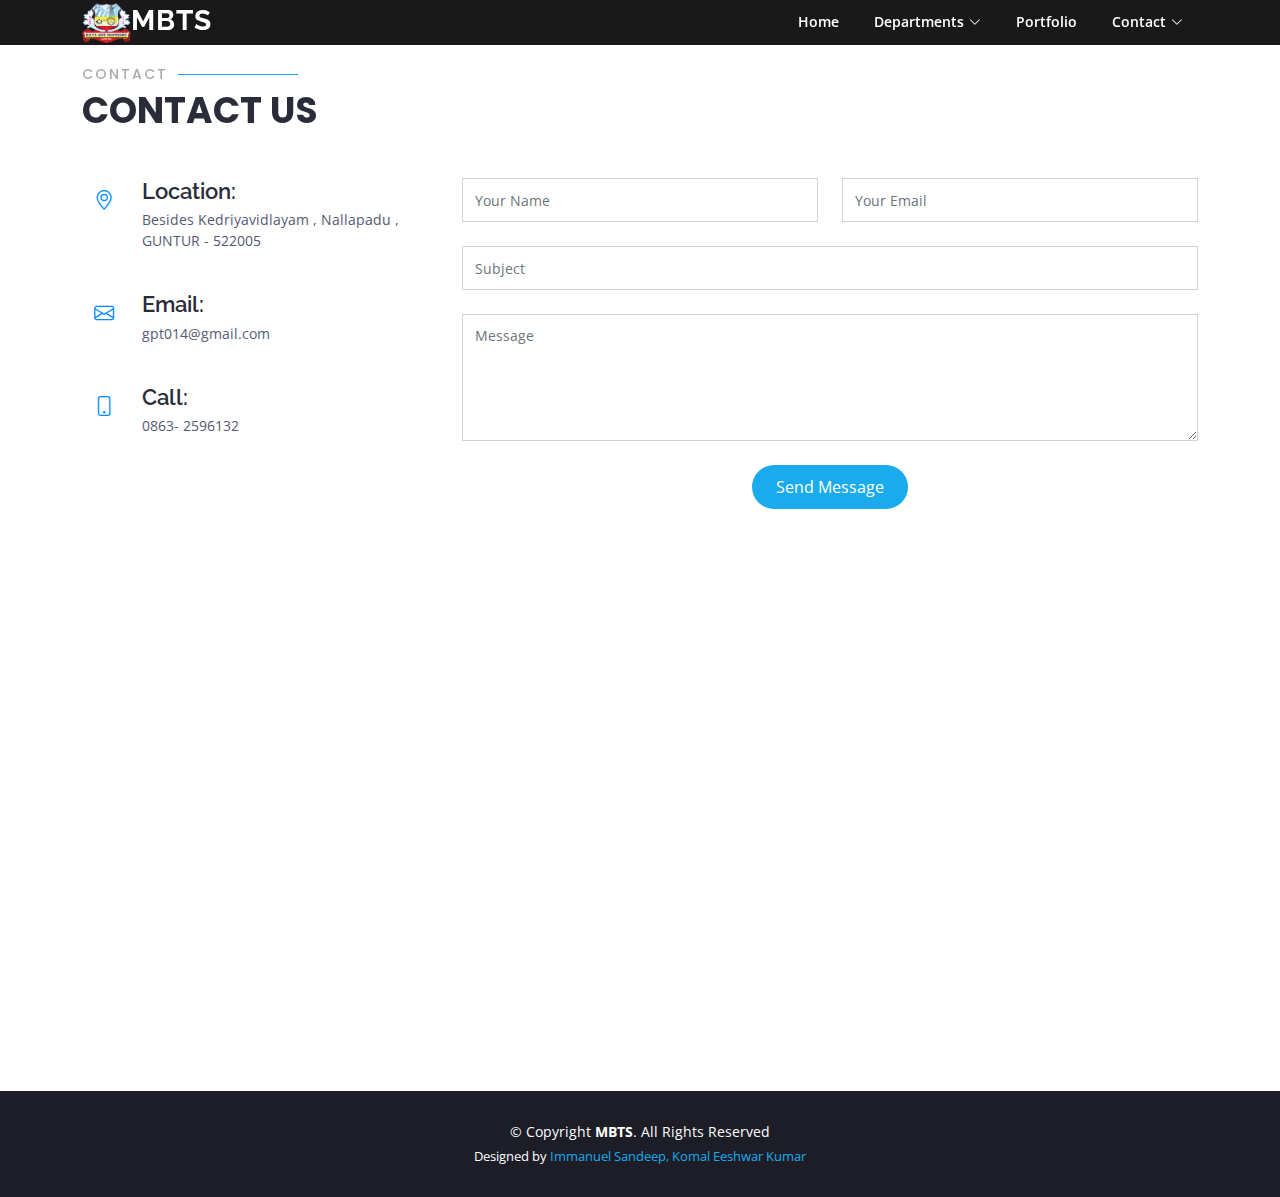
<file: html/contact.html>
<!DOCTYPE html>
<html lang="en">

<head>
  <meta charset="utf-8">
  <meta content="width=device-width, initial-scale=1.0" name="viewport">

  <title>: : Contact : :</title>
  <meta content="" name="description">
  <meta content="" name="keywords">

  <!-- Favicons -->
  <link href="assets/img/favicon.ico" rel="icon">
  <link href="assets/img/apple-touch-icon.png" rel="apple-touch-icon">

  <!-- Google Fonts -->
  <link href="https://fonts.googleapis.com/css?family=Open+Sans:300,300i,400,400i,600,600i,700,700i|Raleway:300,300i,400,400i,500,500i,600,600i,700,700i|Poppins:300,300i,400,400i,500,500i,600,600i,700,700i" rel="stylesheet">

  <!-- Vendor CSS Files -->
  <link href="assets/vendor/animate.css/animate.min.css" rel="stylesheet">
  <link href="assets/vendor/aos/aos.css" rel="stylesheet">
  <link href="assets/vendor/bootstrap/css/bootstrap.min.css" rel="stylesheet">
  <link href="assets/vendor/bootstrap-icons/bootstrap-icons.css" rel="stylesheet">
  <link href="assets/vendor/boxicons/css/boxicons.min.css" rel="stylesheet">
  <link href="assets/vendor/glightbox/css/glightbox.min.css" rel="stylesheet">
  <link href="assets/vendor/remixicon/remixicon.css" rel="stylesheet">
  <link href="assets/vendor/swiper/swiper-bundle.min.css" rel="stylesheet">

  <!-- Template Main CSS File -->
  <link href="assets/css/contact.css" rel="stylesheet">

</head>

<body>

  <!-- ======= Header ======= -->
  <header id="header" class="fixed-top d-flex align-items-center  header-transparent ">
    <div class="container d-flex align-items-center justify-content-between">

      <div class="logo">
        
        <h1><a href="index.html"><img src="assets/img/logo/mbtslogo.jpg"/>MBTS</a></h1>
        <!-- Uncomment below if you prefer to use an image logo -->
        <!-- <a href="index.html"><img src="assets/img/logo.png" alt="" class="img-fluid"></a>-->
      </div>

      <nav id="navbar" class="navbar">
        <ul>
          <!-- <li><a class="nav-link scrollto" href="index.html">About</a></li>
          <li><a class="nav-link scrollto" href="in">Services</a></li> -->
          <li><a class="nav-link scrollto " href="index.html">Home</a></li>
          <li class="dropdown"><a href="#"><span>Departments</span> <i class="bi bi-chevron-down"></i></a>
            <ul>
              <li><a href="DCME.html">DCME</a></li>
              <li><a href="DECE.html">DECE</a></li>
              <li><a href="DCE.html">DCE</a></li>
              <li><a href="DME.html">DME</a></li>
              <li><a href="DEEE.html">DEEE</a></li>
              <li><a href="general.html">General</a></li>
            </ul>
          </li><li><a class="nav-link scrollto " href="#portfolio">Portfolio</a></li>

          <li class="dropdown"><a href="contact.html"><span>Contact</span> <i class="bi bi-chevron-down"></i></a>
            <ul>
              <li><a href="login.html">Login</a></li>
              <li><a href="signup.html">Signup</a></li>
              <li><a href="feedback.html">Feedback</a></li>
           
            </ul>
          </li>
        </ul>
        <i class="bi bi-list mobile-nav-toggle"></i>
      </nav>
    <!-- .navbar -->
    </div>
  </header>
  <!-- End Header -->
      </div>
    </section><!-- End Team Section -->
<div class=""  style="padding-bottom: 60px;"></div>
    <!-- ======= Contact Section ======= -->
    <section id="contact" class="contact">
      <div class="container">

        <div class="section-title" data-aos="zoom-out">
          <h2>Contact</h2>
          <p>Contact Us</p>
        </div>

        <div class="row mt">

          <div class="col-lg-4" data-aos="fade-right">
            <div class="info">
              <div class="address">
                <i class="bi bi-geo-alt"></i>
                <h4>Location:</h4>
                <p>Besides  Kedriyavidlayam , Nallapadu , GUNTUR - 522005 </p>
              </div>

              <div class="email">
                <i class="bi bi-envelope"></i>
                <h4>Email:</h4>
                <p>gpt014@gmail.com</p>
              </div>

              <div class="phone">
                <i class="bi bi-phone"></i>
                <h4>Call:</h4>
                <p>0863- 2596132</p>
              </div>

            </div>

          </div>

          <div class="col-lg-8 mt-5 mt-lg-0" data-aos="fade-left">

            <form action="forms/contact.php" method="post" role="form" class="php-email-form">
              <div class="row">
                <div class="col-md-6 form-group">
                  <input type="text" name="name" class="form-control" id="name" placeholder="Your Name" required>
                </div>
                <div class="col-md-6 form-group mt-3 mt-md-0">
                  <input type="email" class="form-control" name="email" id="email" placeholder="Your Email" required>
                </div>
              </div>
              <div class="form-group mt-3">
                <input type="text" class="form-control" name="subject" id="subject" placeholder="Subject" required>
              </div>
              <div class="form-group mt-3">
                <textarea class="form-control" name="message" rows="5" placeholder="Message" required></textarea>
              </div>
              <div class="my-3">
                <div class="loading">Loading</div>
                <div class="error-message"></div>
                <div class="sent-message">Your message has been sent. Thank you!</div>
              </div>
              <div class="text-center"><button type="submit">Send Message</button></div>
            </form>

          </div>

        </div>

      </div>
    </section><!-- End Contact Section -->
 
  </main><!-- End #main -->
  <iframe class="map1" src="https://www.google.com/maps/embed?pb=!1m18!1m12!1m3!1d3829.3582234985715!2d80.37175741486159!3d16.304630588735844!2m3!1f0!2f0!3f0!3m2!1i1024!2i768!4f13.1!3m3!1m2!1s0x3a4a75fada194bdd%3A0x5405f758071e4a85!2sMaddi+Bala+Tripura+Sundaramma+Government+Polytechnic!5e0!3m2!1sen!2sin!4v1529091392691" width="100%" height="450" frameborder="0" allowfullscreen="allowfullscreen"><span data-mce-type="bookmark" style="display: inline-block; width: 0px; overflow: hidden; line-height: 0;" class="mce_SELRES_start"></span></iframe></p>

  <!-- ======= Footer ======= -->
  <footer id="footer">
    <div class="container">
      <!-- <h3>MBTS</h3>
      <p>Government Polytechnic, Nallapadu, Guntur</p> -->
      <!-- <div class="social-links">
        <a href="#" class="twitter"><i class="bx bxl-twitter"></i></a>
        <a href="#" class="facebook"><i class="bx bxl-facebook"></i></a>
        <a href="#" class="instagram"><i class="bx bxl-instagram"></i></a>
        <a href="#" class="google-plus"><i class="bx bxl-skype"></i></a>
        <a href="#" class="linkedin"><i class="bx bxl-linkedin"></i></a>
      </div> -->
      <div class="copyright">
        &copy; Copyright <strong><span>MBTS</span></strong>. All Rights Reserved
      </div>
      <div class="credits">
      Designed by <a href="">Immanuel Sandeep, Komal Eeshwar Kumar</a>
      </div>
    </div>
  </footer><!-- End Footer -->

  <a href="#" class="back-to-top d-flex align-items-center justify-content-center"><i class="bi bi-arrow-up-short"></i></a>

  <!-- Vendor JS Files -->
  <script src="assets/vendor/aos/aos.js"></script>
  <script src="assets/vendor/bootstrap/js/bootstrap.bundle.min.js"></script>
  <script src="assets/vendor/glightbox/js/glightbox.min.js"></script>
  <script src="assets/vendor/isotope-layout/isotope.pkgd.min.js"></script>
  <script src="assets/vendor/swiper/swiper-bundle.min.js"></script>
  <script src="assets/vendor/php-email-form/validate.js"></script>

  <!-- Template Main JS File -->
  <script src="assets/js/main.js"></script>

</body>

</html>
</file>
<file: html/assets/css/contact.css>
/**
* Template Name: Selecao
* Updated: Mar 10 2023 with Bootstrap v5.2.3
* Template URL: https://bootstrapmade.com/selecao-bootstrap-template/
* Author: BootstrapMade.com
* License: https://bootstrapmade.com/license/
*/

/*--------------------------------------------------------------
# General
--------------------------------------------------------------*/
body {
    font-family: "Open Sans", sans-serif;
    color: #444444; 
     
  }
  
  a {
    color: #1aabec;
    text-decoration: none;
  }
  
  a:hover {
    color: #1aabec;
    text-decoration: none;
  }
  
  h1,
  h2,
  h3,
  h4,
  h5,
  h6 {
    font-family: "Raleway", sans-serif;
  }
  
  /*--------------------------------------------------------------
  # Back to top button
  --------------------------------------------------------------*/
  .back-to-top {
    position: fixed;
    visibility: hidden;
    opacity: 0;
    right: 15px;
    bottom: 15px;
    z-index: 996;
    background: #1aabec;
    width: 40px;
    height: 40px;
    border-radius: 50px;
    transition: all 0.4s;
  }
  
  .back-to-top i {
    font-size: 28px;
    color: #fff;
    line-height: 0;
  }
  
  .back-to-top:hover {
    background: #fc7c1f;
    color: #fff;
  }
  
  .back-to-top.active {
    visibility: visible;
    opacity: 1;
  }
  
  /*--------------------------------------------------------------
  # Disable AOS delay on mobile
  --------------------------------------------------------------*/
  @media screen and (max-width: 768px) {
    [data-aos-delay] {
      transition-delay: 0 !important;
    }
  }
  
  /*--------------------------------------------------------------
  # Header
  --------------------------------------------------------------*/
  #header {
    height: 45px;
    transition: all 0.5s;
    z-index: 997;
    transition: all 0.5s;
    background: rgba(0, 0, 0, 0.9);
  }
  
  /* #header.header-transparent {
    background: transparent;
  } */
  
  #header.header-scrolled {
    height: 45px;
    background: rgba(0, 0, 0, 0.9);
  }
  
  #header .logo h1 {
    font-size: 28px;
    margin: 0;
    padding: 0;
    line-height: 1;
    font-weight: 700;
    letter-spacing: 1px;
  }
  #header .logo h1 a,
  #header .logo h1 a:hover {
    color: #ffffff;
    text-decoration: none;
  }
  
  #header .logo img {
    padding: 0;
    margin: 0;
    max-height: 40px;
  }
  
  /*--------------------------------------------------------------
  # Navigation Menu
  --------------------------------------------------------------*/
  /**
  * Desktop Navigation 
  */
  .navbar {
    padding: 0;
  }
  
  .navbar ul {
    margin: 0;
    padding: 0;
    display: flex;
    list-style: none;
    align-items: center;
  }
  
  .navbar li {
    position: relative;
  }
  
  .navbar a,
  .navbar a:focus {
    display: flex;
    align-items: center;
    justify-content: space-between;
    padding: 5px 15px 7px 15px;
    margin-left: 5px;
    font-weight: 600;
    font-size: 14px;
    color: #ffffff;
    white-space: nowrap;
    transition: 0.3s;
    border-radius: 50px;
  }
  
  .navbar a i,
  .navbar a:focus i {
    font-size: 12px;
    line-height: 0;
    margin-left: 5px;
  }
  
  .navbar a:hover,
  .navbar .active,
  .navbar .active:focus,
  .navbar li:hover>a {
    background: rgb(26, 171, 236);
  }
  
  .navbar .dropdown ul {
    display: block;
    position: absolute;
    left: 5px;
    top: calc(100% + 30px);
    margin: 5px 0 0 0;
    padding: 10px 0;
    z-index: 99;
    opacity: 0;
    visibility: hidden;
    background: #ffffff;
    box-shadow: 0px 0px 30px rgba(127, 137, 161, 0.25);
    transition: 0.3s;
    border-radius: 15px;
  }
  
  .navbar .dropdown ul li {
    min-width: 200px;
  }
  
  .navbar .dropdown ul a {
    padding: 10px 20px;
    color: #2a2c39;
    margin: 0 5px;
    font-size: 14px;
  }
  
  .navbar .dropdown ul a i {
    font-size: 12px;
  }
  
  .navbar .dropdown ul a:hover,
  .navbar .dropdown ul .active:hover,
  .navbar .dropdown ul li:hover>a {
    color: #fff;
  }
  
  .navbar .dropdown:hover>ul {
    opacity: 1;
    top: 100%;
    visibility: visible;
  }
  
  .navbar .dropdown .dropdown ul {
    top: 0;
    left: calc(100% - 30px);
    visibility: hidden;
  }
  
  .navbar .dropdown .dropdown:hover>ul {
    opacity: 1;
    top: 0;
    left: 100%;
    visibility: visible;
  }
  
  @media (max-width: 1366px) {
    .navbar .dropdown .dropdown ul {
      left: -90%;
    }
  
    .navbar .dropdown .dropdown:hover>ul {
      left: -100%;
    }
  }
  
  /**
  * Mobile Navigation 
  */
  .mobile-nav-toggle {
    color: #fff;
    font-size: 28px;
    cursor: pointer;
    display: none;
    line-height: 0;
    transition: 0.5s;
  }
  
  @media (max-width: 991px) {
    .mobile-nav-toggle {
      display: block;
    }
  
    .navbar ul {
      display: none;
    }
  }
  
  .navbar-mobile {
    position: fixed;
    overflow: hidden;
    top: 0;
    right: 0;
    left: 0;
    bottom: 0;
    background: rgba(20, 21, 28, 0.9);
    transition: 0.3s;
    z-index: 999;
  }
  
  .navbar-mobile .mobile-nav-toggle {
    position: absolute;
    top: 15px;
    right: 15px;
  }
  
  .navbar-mobile ul {
    display: block;
    position: absolute;
    top: 55px;
    right: 15px;
    bottom: 15px;
    left: 15px;
    padding: 10px 0;
    border-radius: 10px;
    background-color: #fff;
    overflow-y: auto;
    transition: 0.3s;
  }
  
  .navbar-mobile a,
  .navbar-mobile a:focus {
    padding: 10px 20px;
    margin: 5px;
    font-size: 15px;
    color: #2a2c39;
  }
  
  .navbar-mobile a:hover,
  .navbar-mobile .active,
  .navbar-mobile li:hover>a {
    color: #fff;
  }
  
  .navbar-mobile .getstarted,
  .navbar-mobile .getstarted:focus {
    margin: 15px;
  }
  
  .navbar-mobile .dropdown ul {
    position: static;
    display: none;
    margin: 10px 20px;
    padding: 10px 0;
    z-index: 99;
    opacity: 1;
    visibility: visible;
    background: #fff;
    box-shadow: 0px 0px 30px rgba(127, 137, 161, 0.25);
  }
  
  .navbar-mobile .dropdown ul li {
    min-width: 200px;
  }
  
  .navbar-mobile .dropdown ul a {
    padding: 10px 20px;
  }
  
  .navbar-mobile .dropdown ul a i {
    font-size: 12px;
  }
  
  .navbar-mobile .dropdown ul a:hover,
  .navbar-mobile .dropdown ul .active:hover,
  .navbar-mobile .dropdown ul li:hover>a {
    color: #fff;
  }
  
  .navbar-mobile .dropdown>.dropdown-active {
    display: block;
  }
  
  /*--------------------------------------------------------------
  # Hero Section
  --------------------------------------------------------------*/
  #hero {
    width: 100%;
    overflow: hidden;
    position: relative;
    /* height: 100%; */
    /* background: linear-gradient(0deg, rgb(88, 110, 255) 20%, rgb(0, 132, 255) 100%); */
    background-position: center;
     /* background-image: ; */
    /* background: linear-gradient(to right, #00d2ff, #3a7bd5); */
    padding: 0;
    /* opacity: 0.5; */
    background-image: linear-gradient(rgba(43, 42, 42, 0.55),rgba(24, 23, 23, 0.55)) ,url('..\\img/m4.jpg');
    background-position: center;
    background-repeat: no-repeat;
    background-size: cover;
  }
  #hero .carousel-container {
    display: flex;
    justify-content: center;
    align-items: center;
    flex-direction: column;
    text-align: center;
    position: relative;
    height: 50vh;
    padding-top: 60px;
    /* background-image: url('..\\img/m4.jpg'); */
  }
  
  #hero h2 {
    color: #ffffff;
    margin-bottom: 30px;
    font-size: 48px;
    font-weight: 700;
  }
  
  #hero p {
    width: 80%;
    animation-delay: 0.4s;
    margin: 0 auto 30px auto;
    color: #ffffff;
  }
  
  #hero .carousel-control-prev,
  #hero .carousel-control-next {
    width: 10%;
  }
  
  #hero .carousel-control-next-icon,
  #hero .carousel-control-prev-icon {
    background: none;
    font-size: 48px;
    line-height: 1;
    width: auto;
    height: auto;
  }
  
  #hero .btn-get-started {
    font-family: "Raleway", sans-serif;
    font-weight: 500;
    font-size: 14px;
    letter-spacing: 1px;
    display: inline-block;
    padding: 12px 32px;
    border-radius: 50px;
    transition: 0.5s;
    line-height: 1;
    margin: 10px;
    color: #ffffff;
    animation-delay: 0.8s;
    border: 2px solid #ffffff;
  }
  
  #hero .btn-get-started:hover {
    background: skyblue;
    color: #fff;
    text-decoration: none;
  }
  
  
  @media (min-width: 1024px) {
    #hero p {
      width: 60%;
    }
  
    #hero .carousel-control-prev,
    #hero .carousel-control-next {
      width: 5%;
    }
  }
  
  @media (max-width: 768px) {
    #hero .carousel-container {
      height: 90vh;
    }
  
    #hero h2 {
      font-size: 28px;
    }
  }
  
  .hero-waves {
    display: block;
    width: 100%;
    height: 60px;
    position: relative;
  }
  
  .wave1 use {
    animation: move-forever1 10s linear infinite;
    animation-delay: -2s;
  }
  
  .wave2 use {
    animation: move-forever2 8s linear infinite;
    animation-delay: -2s;
  }
  
  .wave3 use {
    animation: move-forever3 6s linear infinite;
    animation-delay: -2s;
  }
  
  @keyframes move-forever1 {
    0% {
      transform: translate(85px, 0%);
    }
  
    100% {
      transform: translate(-90px, 0%);
    }
  }
  
  @keyframes move-forever2 {
    0% {
      transform: translate(-90px, 0%);
    }
  
    100% {
      transform: translate(85px, 0%);
    }
  }
  
  @keyframes move-forever3 {
    0% {
      transform: translate(-90px, 0%);
    }
  
    100% {
      transform: translate(85px, 0%);
    }
  }
  
  /*--------------------------------------------------------------
  # Sections General
  --------------------------------------------------------------*/
  section {
    padding: 10px 0;
    /* padding-top: 0px;
    padding-bottom: 0px; */
    margin: 0;
    overflow: hidden;
  }
  
  .section-title {
    padding-bottom: 40px;
  }
  
  .section-title h2 {
    font-size: 14px;
    font-weight: 500;
    padding: 0;
    line-height: 1px;
    margin: 0 0 5px 0;
    letter-spacing: 2px;
    text-transform: uppercase;
    color: #aaaaaa;
    font-family: "Poppins", sans-serif;
  }
  
  .section-title h2::after {
    content: "";
    width: 120px;
    height: 1px;
    display: inline-block;
    background: #1aabec;
    margin: 4px 10px;
  }
  
  .section-title p {
    margin: 0;
    margin: 0;
    font-size: 36px;
    font-weight: 700;
    text-transform: uppercase;
    font-family: "Poppins", sans-serif;
    color: #2a2c39;
  }
  
  /*--------------------------------------------------------------
  # About
  --------------------------------------------------------------*/
  .about {
    padding-top: 80px;
  }
  
  .about .content h3 {
    font-weight: 600;
    font-size: 26px;
  }
  
  .about .content ul {
    list-style: none;
    padding: 0;
  }
  
  .about .content ul li {
    padding-left: 28px;
    position: relative;
  }
  
  .about .content ul li+li {
    margin-top: 10px;
  }
  
  .about .content ul i {
    position: absolute;
    left: 0;
    top: 2px;
    font-size: 20px;
    color: #0317ef;
    line-height: 1;
  }
  
  .about .content p:last-child {
    margin-bottom: 0;
  }
  
  .about .content .btn-learn-more {
    font-family: "Raleway", sans-serif;
    font-weight: 600;
    font-size: 14px;
    letter-spacing: 1px;
    display: inline-block;
    padding: 12px 32px;
    border-radius: 5px;
    transition: 0.3s;
    line-height: 1;
    color: #000000;
    animation-delay: 0.8s;
    margin-top: 6px;
    border: 2px solid #1aabec;
  }
  
  .about .content .btn-learn-more:hover {
    background: #1aabec;
    color: #fff;
    text-decoration: none;
  }
  
  /*--------------------------------------------------------------
  # Features
  --------------------------------------------------------------*/
  .features .nav-tabs {
    border: 0;
  }
  
  .features .nav-link {
    border: 1px solid #d4d6df;
    padding: 15px;
    transition: 0.3s;
    color: #2a2c39;
    border-radius: 0;
    display: flex;
    align-items: center;
    justify-content: center;
  }
  
  .features .nav-link i {
    padding-right: 15px;
    font-size: 48px;
  }
  
  .features .nav-link h4 {
    font-size: 18px;
    font-weight: 600;
    margin: 0;
  }
  
  .features .nav-link:hover {
    color: #1aabec;
  }
  
  .features .nav-link.active {
    background: #1aabec;
    color: #fff;
    border-color: white;
  }
  
  @media (max-width: 768px) {
    .features .nav-link i {
      padding: 0;
      line-height: 1;
      font-size: 36px;
    }
  }
  
  @media (max-width: 575px) {
    .features .nav-link {
      padding: 15px;
    }
  
    .features .nav-link i {
      font-size: 24px;
    }
    .map1{
      width:100%;
    }
  }
  
  .features .tab-content {
    margin-top: 30px;
  }
  
  .features .tab-pane h3 {
    font-weight: 600;
    font-size: 26px;
  }
  
  .features .tab-pane ul {
    list-style: none;
    padding: 0;
  }
  
  .features .tab-pane ul li {
    padding-bottom: 10px;
  }
  
  .features .tab-pane ul i {
    font-size: 20px;
    padding-right: 4px;
    color: #00d2ff;
  }
  
  .features .tab-pane p:last-child {
    margin-bottom: 0;
  }
  
  /*--------------------------------------------------------------
  # Cta
  --------------------------------------------------------------*/
  .cta {
    background: #2a2c39;
    padding: 80px 0;
  }
  
  .cta h3 {
    color: #fff;
    font-size: 28px;
    font-weight: 700;
  }
  
  .cta p {
    color: #fff;
  }
  
  .cta .cta-btn {
    font-family: "Raleway", sans-serif;
    text-transform: uppercase;
    font-weight: 700;
    font-size: 14px;
    letter-spacing: 1px;
    display: inline-block;
    padding: 12px 30px;
    border-radius: 50px;
    transition: 0.5s;
    margin: 10px;
    color: #fff;
    background: #ef6603;
  }
  
  .cta .cta-btn:hover {
    background: #fff;
    color: #ef6603;
  }
  
  @media (max-width: 1024px) {
    .cta {
      background-attachment: scroll;
    }
  }
  
  @media (min-width: 769px) {
    .cta .cta-btn-container {
      display: flex;
      align-items: center;
      justify-content: flex-end;
    }
  }
  
  /*--------------------------------------------------------------
  # Services
  --------------------------------------------------------------*/
  .services .icon-box {
    padding: 30px;
    position: relative;
    overflow: hidden;
    border-radius: 10px;
    background: #fff;
    box-shadow: 0 2px 29px 0 rgba(68, 88, 144, 0.12);
    transition: all 0.4s ease-in-out;
    width: 100%;
    height: 100%;
  }
  
  .services .icon-box:hover {
    transform: translateY(-10px);
    box-shadow: 0 2px 35px 0 rgba(68, 88, 144, 0.2);
  }
  
  .services .icon {
    position: absolute;
    left: -20px;
    top: calc(50% - 30px);
  }
  
  .services .icon i {
    font-size: 64px;
    line-height: 1;
    transition: 0.5s;
  }
  
  .services .title {
    margin-left: 40px;
    font-weight: 700;
    margin-bottom: 15px;
    font-size: 18px;
  }
  
  .services .title a {
    color: #2a2c39;
    transition: ease-in-out 0.3s;
  }
  
  .services .title a:hover {
    color: #ef6603;
  }
  
  .services .description {
    font-size: 14px;
    margin-left: 40px;
    line-height: 24px;
    margin-bottom: 0;
  }
  
  /*--------------------------------------------------------------
  # Portfolio
  --------------------------------------------------------------*/
  .portfolio #portfolio-flters {
    list-style: none;
    margin-bottom: 20px;
  }
  
  .portfolio #portfolio-flters li {
    cursor: pointer;
    display: inline-block;
    margin: 0 0 10px 10px;
    font-size: 16px;
    font-weight: 500;
    line-height: 1;
    text-transform: uppercase;
    color: #444444;
    transition: all 0.3s ease-in-out;
  }
  
  .portfolio #portfolio-flters li::before {
    content: "[";
    margin-right: 6px;
    color: #fff;
    font-size: 18px;
    font-weight: 400;
    transition: all 0.3s ease-in-out;
  }
  
  .portfolio #portfolio-flters li::after {
    content: "]";
    margin-left: 6px;
    color: #fff;
    font-size: 18px;
    font-weight: 400;
    transition: all 0.3s ease-in-out;
  }
  
  .portfolio #portfolio-flters li:hover,
  .portfolio #portfolio-flters li.filter-active {
    color: #0088ff;
  }
  
  .portfolio #portfolio-flters li.filter-active::before,
  .portfolio #portfolio-flters li.filter-active::after {
    color: #0088ff;
  }
  
  .portfolio .portfolio-item {
    margin-bottom: 30px;
  }
  
  .portfolio .portfolio-item .portfolio-img {
    overflow: hidden;
  }
  
  .portfolio .portfolio-item .portfolio-img img {
    transition: all 0.8s ease-in-out;
  }
  
  .portfolio .portfolio-item .portfolio-info {
    opacity: 0;
    position: absolute;
    left: 15px;
    bottom: 0;
    z-index: 3;
    right: 15px;
    transition: all ease-in-out 0.3s;
    background: rgba(0, 0, 0, 0.5);
    padding: 10px 15px;
  }
  
  .portfolio .portfolio-item .portfolio-info h4 {
    font-size: 18px;
    color: #fff;
    font-weight: 600;
    color: #fff;
    margin-bottom: 0px;
  }
  
  .portfolio .portfolio-item .portfolio-info p {
    color: #fedac0;
    font-size: 14px;
    margin-bottom: 0;
  }
  
  .portfolio .portfolio-item .portfolio-info .preview-link,
  .portfolio .portfolio-item .portfolio-info .details-link {
    position: absolute;
    right: 40px;
    font-size: 24px;
    top: calc(50% - 18px);
    color: #fff;
    transition: 0.3s;
  }
  
  .portfolio .portfolio-item .portfolio-info .preview-link:hover,
  .portfolio .portfolio-item .portfolio-info .details-link:hover {
    color: #fd9f5b;
  }
  
  .portfolio .portfolio-item .portfolio-info .details-link {
    right: 10px;
  }
  
  .portfolio .portfolio-item .portfolio-links {
    opacity: 0;
    left: 0;
    right: 0;
    text-align: center;
    z-index: 3;
    position: absolute;
    transition: all ease-in-out 0.3s;
  }
  
  .portfolio .portfolio-item .portfolio-links a {
    color: #fff;
    margin: 0 2px;
    font-size: 28px;
    display: inline-block;
    transition: 0.3s;
  }
  
  .portfolio .portfolio-item .portfolio-links a:hover {
    color: #fd9f5b;
  }
  
  .portfolio .portfolio-item:hover .portfolio-img img {
    transform: scale(1.2);
  }
  
  .portfolio .portfolio-item:hover .portfolio-info {
    opacity: 1;
  }
  
  /*--------------------------------------------------------------
  # Portfolio Details
  --------------------------------------------------------------*/
  .portfolio-details {
    padding-top: 40px;
  }
  
  .portfolio-details .portfolio-details-slider img {
    width: 100%;
  }
  
  .portfolio-details .portfolio-details-slider .swiper-pagination {
    margin-top: 20px;
    position: relative;
  }
  
  .portfolio-details .portfolio-details-slider .swiper-pagination .swiper-pagination-bullet {
    width: 12px;
    height: 12px;
    background-color: #fff;
    opacity: 1;
    border: 1px solid #ef6603;
  }
  
  .portfolio-details .portfolio-details-slider .swiper-pagination .swiper-pagination-bullet-active {
    background-color: #ef6603;
  }
  
  .portfolio-details .portfolio-info {
    padding: 30px;
    box-shadow: 0px 0 30px rgba(42, 44, 57, 0.08);
  }
  
  .portfolio-details .portfolio-info h3 {
    font-size: 22px;
    font-weight: 700;
    margin-bottom: 20px;
    padding-bottom: 20px;
    border-bottom: 1px solid #eee;
  }
  
  .portfolio-details .portfolio-info ul {
    list-style: none;
    padding: 0;
    font-size: 15px;
  }
  
  .portfolio-details .portfolio-info ul li+li {
    margin-top: 10px;
  }
  
  .portfolio-details .portfolio-description {
    padding-top: 30px;
  }
  
  .portfolio-details .portfolio-description h2 {
    font-size: 26px;
    font-weight: 700;
    margin-bottom: 20px;
  }
  
  .portfolio-details .portfolio-description p {
    padding: 0;
  }
  
  /*--------------------------------------------------------------
  # Testimonials
  --------------------------------------------------------------*/
  .testimonials .testimonials-carousel,
  .testimonials .testimonials-slider {
    overflow: hidden;
  }
  
  .testimonials .testimonial-item {
    box-sizing: content-box;
    padding: 30px 30px 0 30px;
    margin: 30px 15px;
    text-align: center;
    min-height: 350px;
    box-shadow: 0px 2px 12px rgba(0, 0, 0, 0.08);
  }
  
  .testimonials .testimonial-item .testimonial-img {
    width: 90px;
    border-radius: 50%;
    border: 4px solid #fff;
    margin: 0 auto;
  }
  
  .testimonials .testimonial-item h3 {
    font-size: 18px;
    font-weight: bold;
    margin: 10px 0 5px 0;
    color: #111;
  }
  
  .testimonials .testimonial-item h4 {
    font-size: 14px;
    color: #999;
    margin: 0;
  }
  
  .testimonials .testimonial-item .quote-icon-left,
  .testimonials .testimonial-item .quote-icon-right {
    color: #fedac0;
    font-size: 26px;
  }
  
  .testimonials .testimonial-item .quote-icon-left {
    display: inline-block;
    left: -5px;
    position: relative;
  }
  
  .testimonials .testimonial-item .quote-icon-right {
    display: inline-block;
    right: -5px;
    position: relative;
    top: 10px;
  }
  
  .testimonials .testimonial-item p {
    font-style: italic;
    margin: 0 auto 15px auto;
  }
  
  .testimonials .swiper-pagination {
    margin-top: 20px;
    position: relative;
  }
  
  .testimonials .swiper-pagination .swiper-pagination-bullet {
    width: 12px;
    height: 12px;
    background-color: #fff;
    opacity: 1;
    border: 1px solid #0051ff;
  }
  
  .testimonials .swiper-pagination .swiper-pagination-bullet-active {
    background-color: #0051ff;
  }
  
  /*--------------------------------------------------------------
  # Pricing
  --------------------------------------------------------------*/
  .pricing .box {
    padding: 20px;
    background: #fff;
    text-align: center;
    box-shadow: 0px 0px 4px rgba(0, 0, 0, 0.12);
    border-radius: 5px;
    position: relative;
    overflow: hidden;
  }
  
  .pricing h3 {
    font-weight: 400;
    margin: -20px -20px 25px -20px;
    padding: 30px 15px;
    font-size: 18px;
    font-weight: 600;
    color: #777777;
    background: #f8f8f8;
  }
  
  .pricing h4 {
    font-size: 36px;
    color: #ef6603;
    font-weight: 600;
    font-family: "Poppins", sans-serif;
    margin-bottom: 20px;
  }
  
  .pricing h4 sup {
    font-size: 20px;
    top: -15px;
    left: -3px;
  }
  
  .pricing h4 span {
    color: #bababa;
    font-size: 16px;
    font-weight: 300;
  }
  
  .pricing ul {
    padding: 0;
    list-style: none;
    color: #444444;
    text-align: center;
    line-height: 20px;
    font-size: 14px;
  }
  
  .pricing ul li {
    padding-bottom: 16px;
  }
  
  .pricing ul i {
    color: #ef6603;
    font-size: 18px;
    padding-right: 4px;
  }
  
  .pricing ul .na {
    color: #ccc;
    text-decoration: line-through;
  }
  
  .pricing .btn-wrap {
    margin: 20px -20px -20px -20px;
    padding: 20px 15px;
    background: #f8f8f8;
    text-align: center;
  }
  
  .pricing .btn-buy {
    background: #ef6603;
    display: inline-block;
    padding: 8px 35px 10px 35px;
    border-radius: 50px;
    color: #fff;
    transition: none;
    font-size: 14px;
    font-weight: 400;
    font-family: "Raleway", sans-serif;
    font-weight: 600;
    transition: 0.3s;
  }
  
  .pricing .btn-buy:hover {
    background: #fc8129;
  }
  
  .pricing .featured {
    border: 2px solid #ef6603;
  }
  
  .pricing .featured h3 {
    color: #fff;
    background: #ef6603;
  }
  
  .pricing .advanced {
    width: 200px;
    position: absolute;
    top: 18px;
    right: -68px;
    transform: rotate(45deg);
    z-index: 1;
    font-size: 14px;
    padding: 1px 0 3px 0;
    background: #ef6603;
    color: #fff;
  }
  
  /*--------------------------------------------------------------
  # F.A.Q
  --------------------------------------------------------------*/
  .faq {
    padding: 60px 0;
  }
  
  .faq .faq-list {
    padding: 0;
    list-style: none;
  }
  
  .faq .faq-list li {
    border-bottom: 1px solid #ececf1;
    margin-bottom: 20px;
    padding-bottom: 20px;
  }
  
  .faq .faq-list .question {
    display: block;
    position: relative;
    font-family: #ef6603;
    font-size: 18px;
    line-height: 24px;
    font-weight: 400;
    padding-left: 25px;
    cursor: pointer;
    color: #bd5102;
    transition: 0.3s;
  }
  
  .faq .faq-list i {
    font-size: 16px;
    position: absolute;
    left: 0;
    top: -2px;
  }
  
  .faq .faq-list p {
    margin-bottom: 0;
    padding: 10px 0 0 25px;
  }
  
  .faq .faq-list .icon-show {
    display: none;
  }
  
  .faq .faq-list .collapsed {
    color: black;
  }
  
  .faq .faq-list .collapsed:hover {
    color: #ef6603;
  }
  
  .faq .faq-list .collapsed .icon-show {
    display: inline-block;
    transition: 0.6s;
  }
  
  .faq .faq-list .collapsed .icon-close {
    display: none;
    transition: 0.6s;
  }
  
  /*--------------------------------------------------------------
  # Team
  --------------------------------------------------------------*/
  .team {
    background: #fff;
    padding: 60px 0;
  }
  
  .team .member {
    margin-bottom: 20px;
    overflow: hidden;
    border-radius: 5px;
    background: #fff;
    box-shadow: 0px 2px 15px rgba(0, 0, 0, 0.1);
  }
  
  .team .member .member-img {
    position: relative;
    overflow: hidden;
  }
  
  .team .member .social {
    position: absolute;
    left: 0;
    bottom: 30px;
    right: 0;
    opacity: 0;
    transition: ease-in-out 0.3s;
    display: flex;
    align-items: center;
    justify-content: center;
  }
  
  .team .member .social a {
    transition: color 0.3s;
    margin: 0 3px;
    border-radius: 50px;
    width: 36px;
    height: 36px;
    background: rgba(239, 102, 3, 0.8);
    transition: ease-in-out 0.3s;
    color: #fff;
    display: inline-flex;
    align-items: center;
    justify-content: center;
  }
  
  .team .member .social a:hover {
    background: #fc8129;
  }
  
  .team .member .social i {
    font-size: 18px;
    line-height: 0;
  }
  
  .team .member .member-info {
    padding: 25px 15px;
  }
  
  .team .member .member-info h4 {
    font-weight: 700;
    margin-bottom: 5px;
    font-size: 18px;
    color: #2a2c39;
  }
  
  .team .member .member-info span {
    display: block;
    font-size: 13px;
    font-weight: 400;
    color: #aaaaaa;
  }
  
  .team .member .member-info p {
    font-style: italic;
    font-size: 14px;
    line-height: 26px;
    color: #777777;
  }
  
  .team .member:hover .social {
    opacity: 1;
    bottom: 15px;
  }
  
  /*--------------------------------------------------------------
  # Contact
  --------------------------------------------------------------*/
  .contact .info {
    width: 100%;
    background: #fff;
  }
  
  .contact .info i {
    font-size: 20px;
    color: rgb(0, 140, 255);
    float: left;
    width: 44px;
    height: 44px;
    background: rgb(255, 255, 255);
    display: flex;
    justify-content: center;
    align-items: center;
    border-radius: 50px;
    transition: all 0.3s ease-in-out;
  }
  
  .contact .info h4 {
    padding: 0 0 0 60px;
    font-size: 22px;
    font-weight: 600;
    margin-bottom: 5px;
    color: #2a2c39;
  }
  
  .contact .info p {
    padding: 0 0 0 60px;
    margin-bottom: 0;
    font-size: 14px;
    color: #555974;
  }
  
  .contact .info .email,
  .contact .info .phone {
    margin-top: 40px;
  }
  
  /* .contact .info .email:hover i,
  .contact .info .address:hover i,
  .contact .info .phone:hover i {
    background: ;
    color: #fff;
  } */
  
  .contact .php-email-form {
    width: 100%;
    background: #fff;
  }
  
  .contact .php-email-form .form-group {
    padding-bottom: 8px;
  }
  
  .contact .php-email-form .error-message {
    display: none;
    color: #fff;
    background: #0d2bed;
    text-align: left;
    padding: 15px;
    font-weight: 600;
  }
  
  .contact .php-email-form .error-message br+br {
    margin-top: 25px;
  }
  
  .contact .php-email-form .sent-message {
    display: none;
    color: #fff;
    background: #18d26e;
    text-align: center;
    padding: 15px;
    font-weight: 600;
  }
  
  .contact .php-email-form .loading {
    display: none;
    background: #fff;
    text-align: center;
    padding: 15px;
  }
  
  .contact .php-email-form .loading:before {
    content: "";
    display: inline-block;
    border-radius: 50%;
    width: 24px;
    height: 24px;
    margin: 0 10px -6px 0;
    border: 3px solid #18d26e;
    border-top-color: #eee;
    animation: animate-loading 1s linear infinite;
  }
  
  .contact .php-email-form input,
  .contact .php-email-form textarea {
    border-radius: 0;
    box-shadow: none;
    font-size: 14px;
  }
  
  .contact .php-email-form input {
    height: 44px;
  }
  
  .contact .php-email-form textarea {
    padding: 10px 12px;
  }
  
  .contact .php-email-form button[type=submit] {
    background: #1aabec;
    border: 0;
    padding: 10px 24px;
    color: #fff;
    transition: 0.4s;
    border-radius: 50px;
  }
  
  .contact .php-email-form button[type=submit]:hover {
    background: #000000;
  }
  .map1{
    border: 2px;
     margin:50px;
     width: 90%;
     align-items: center;
  }

  
  @keyframes animate-loading {
    0% {
      transform: rotate(0deg);
    }
  
    100% {
      transform: rotate(360deg);
    }
  }
   
  /*--------------------------------------------------------------
  # Breadcrumbs
  --------------------------------------------------------------*/
  .breadcrumbs {
    padding: 15px 0;
    margin-top: 70px;
    background: #f7f8f9;
    min-height: 40px;
  }
  
  .breadcrumbs h2 {
    font-size: 28px;
    font-weight: 400;
    margin: 0;
  }
  
  .breadcrumbs ol {
    display: flex;
    flex-wrap: wrap;
    list-style: none;
    padding: 0;
    margin: 0;
    font-size: 14px;
  }
  
  @media (max-width: 992px) {
    .breadcrumbs ol {
      margin-top: 10px;
    }
  }
  
  .breadcrumbs ol li+li {
    padding-left: 10px;
  }
  
  .breadcrumbs ol li+li::before {
    display: inline-block;
    padding-right: 10px;
    color: #404356;
    content: "/";
  }
  
  @media (max-width: 768px) {
    .breadcrumbs .d-flex {
      display: block !important;
    }
  
    .breadcrumbs ol {
      display: block;
    }
  
    .breadcrumbs ol li {
      display: inline-block;
    }
    .map1{
      width:80%;
    }
  }
  
  /*--------------------------------------------------------------
  # Footer
  --------------------------------------------------------------*/
  #footer {
    background: #1c1d26;
    color: #fff;
    font-size: 14px;
    text-align: center;
    padding: 30px 0;
  }
  
  #footer h3 {
    font-size: 36px;
    font-weight: 700;
    color: #fff;
    position: relative;
    font-family: "Poppins", sans-serif;
    padding: 0;
    margin: 0 0 15px 0;
  }
  
  #footer p {
    font-size: 15;
    font-style: italic;
    padding: 0;
    margin: 0 0 40px 0;
  }
  
  #footer .social-links {
    margin: 0 0 40px 0;
  }
  
  #footer .social-links a {
    font-size: 18px;
    display: inline-block;
    background: #1aabec;
    color: #fff;
    line-height: 1;
    padding: 8px 0;
    margin-right: 4px;
    border-radius: 50%;
    text-align: center;
    width: 36px;
    height: 36px;
    transition: 0.3s;
  }
  
  #footer .social-links a:hover {
    background: #1aabec;
    color: #fff;
    text-decoration: none;
  }
  
  #footer .copyright {
    margin: 0 0 5px 0;
  }
  
  #footer .credits {
    font-size: 13px;
  }
</file>
